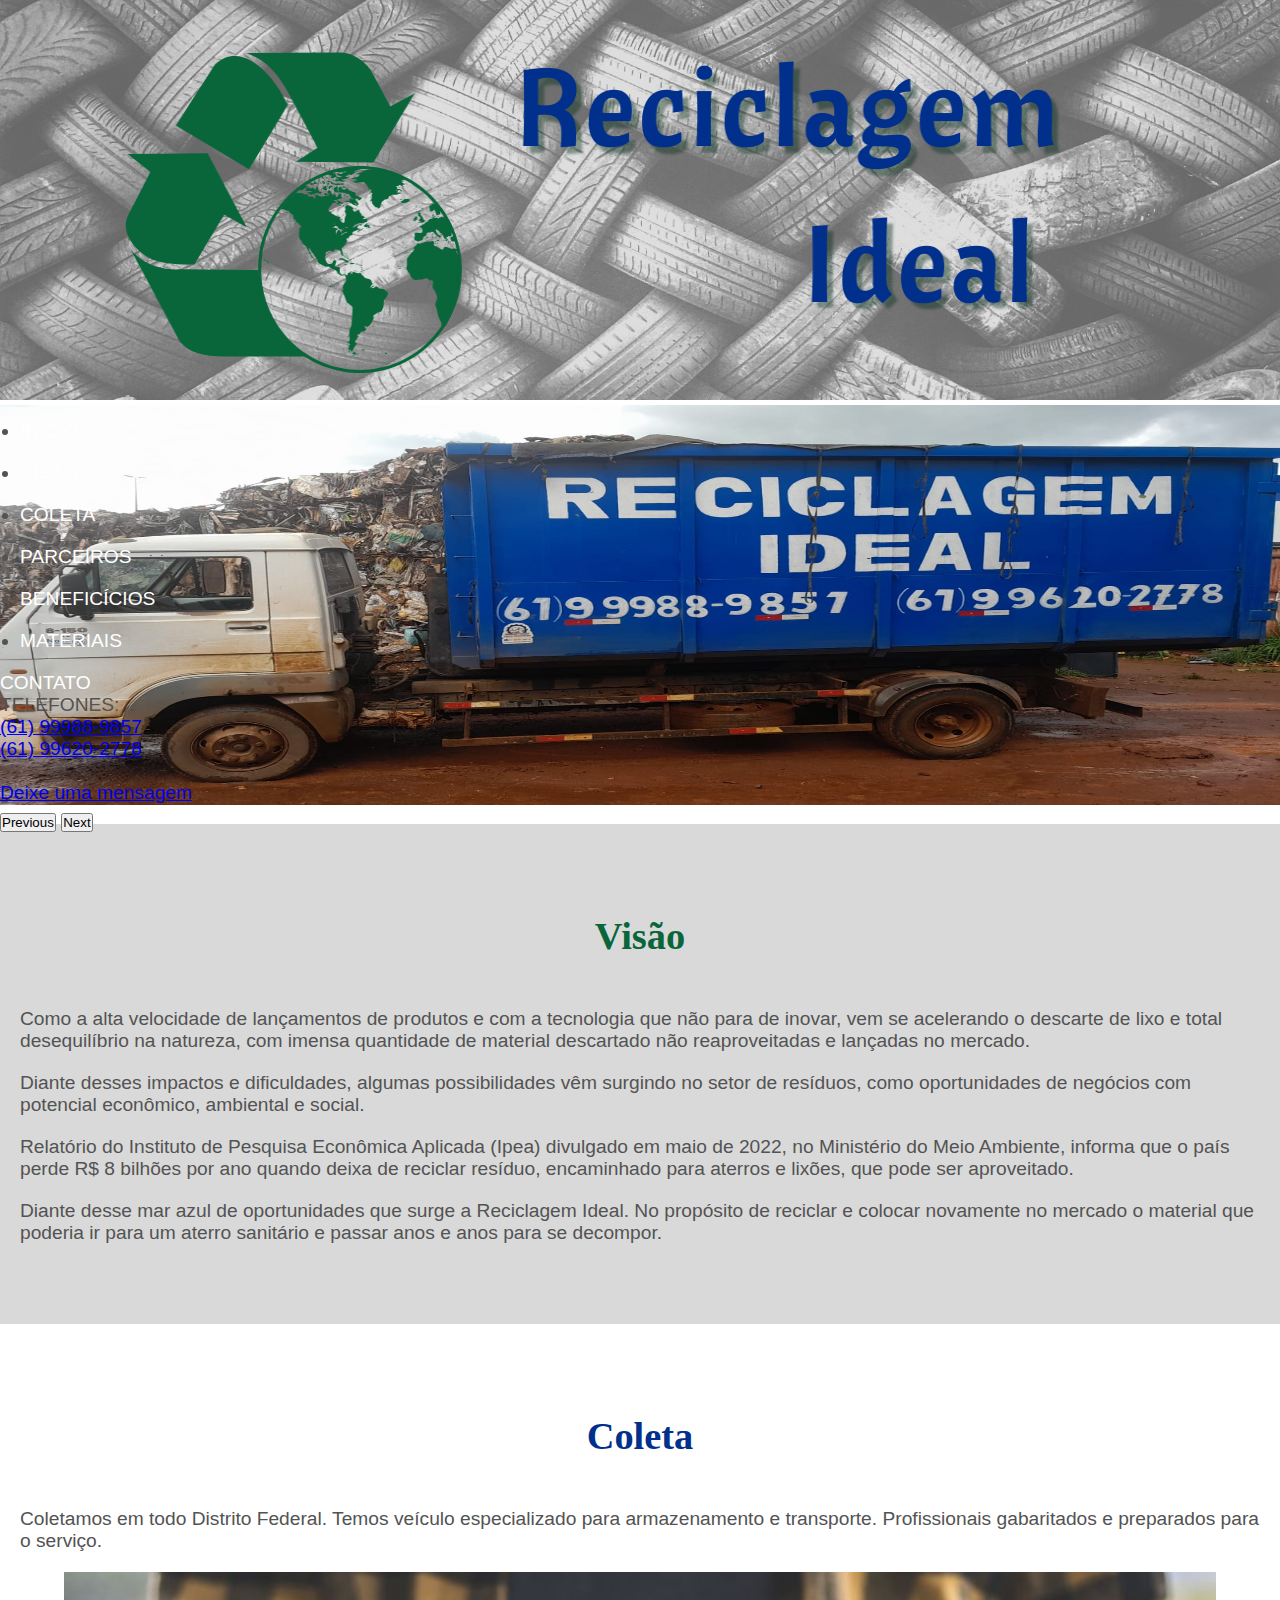
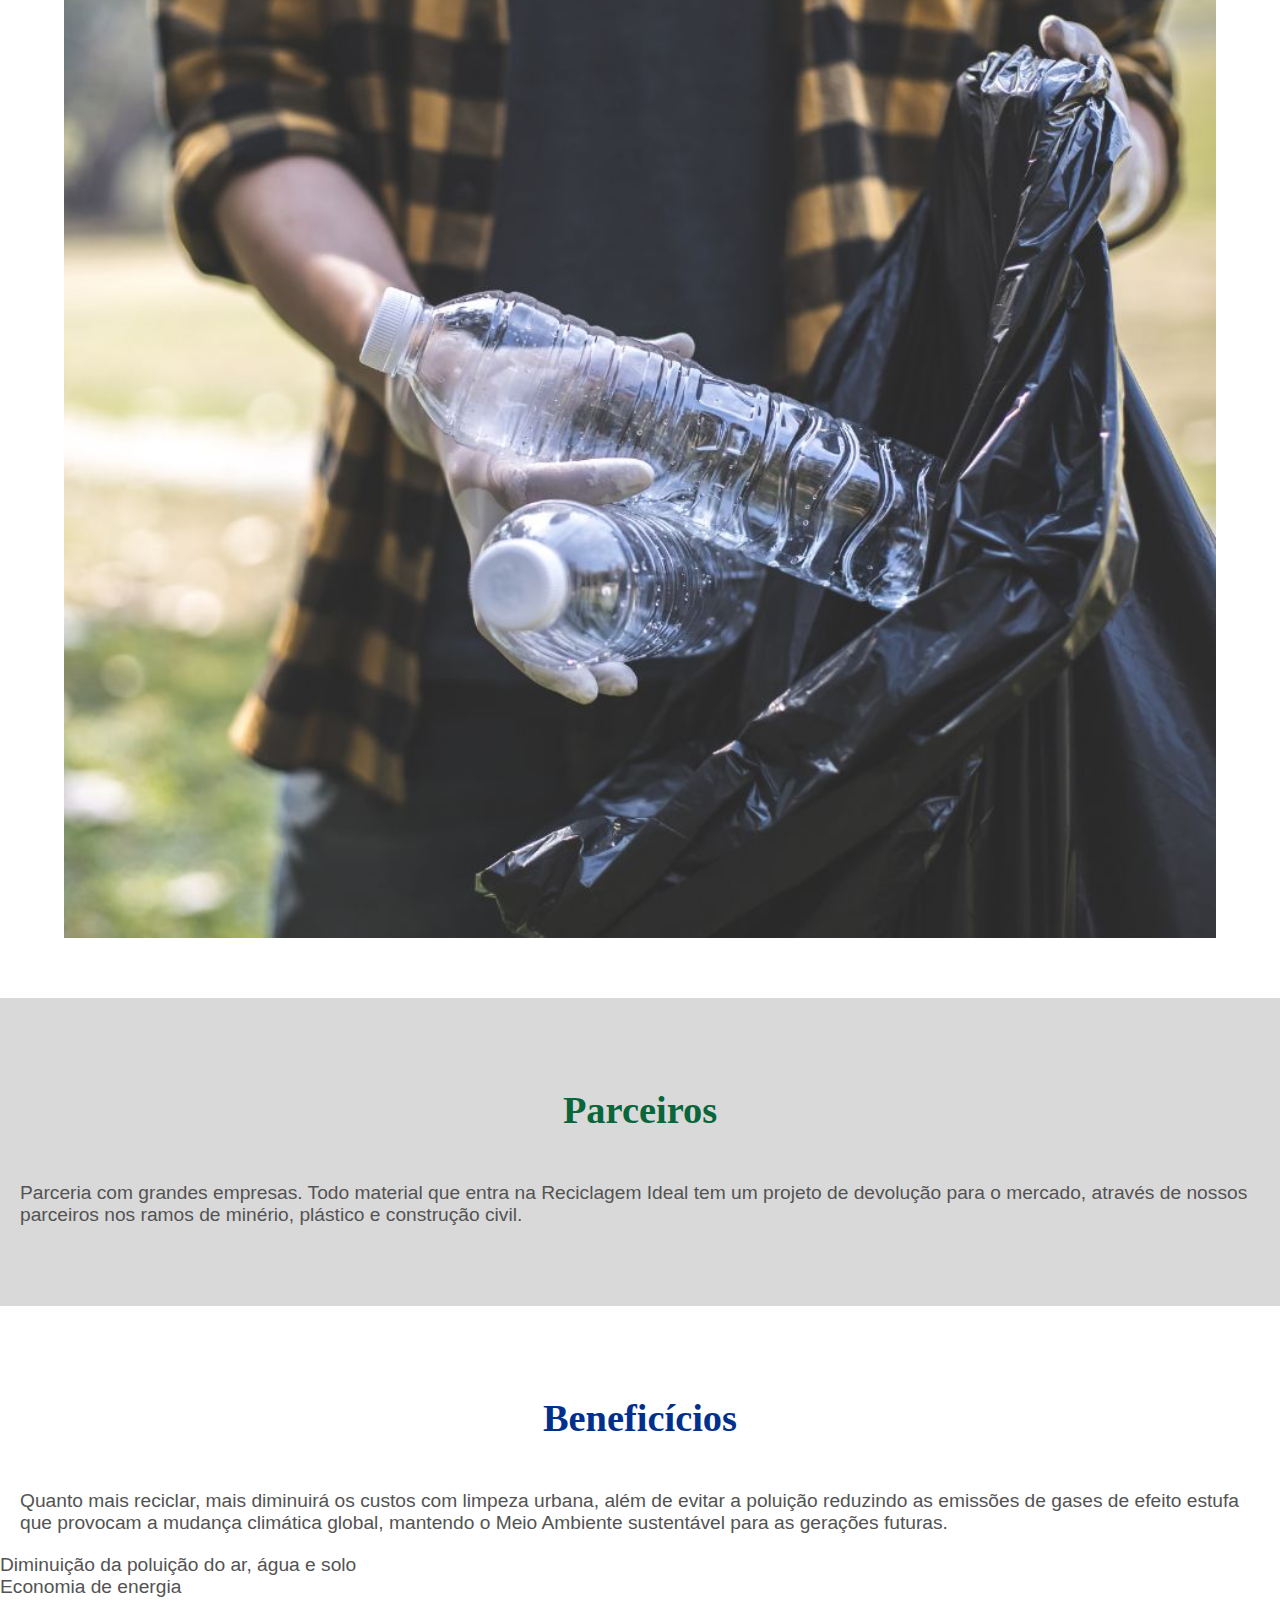
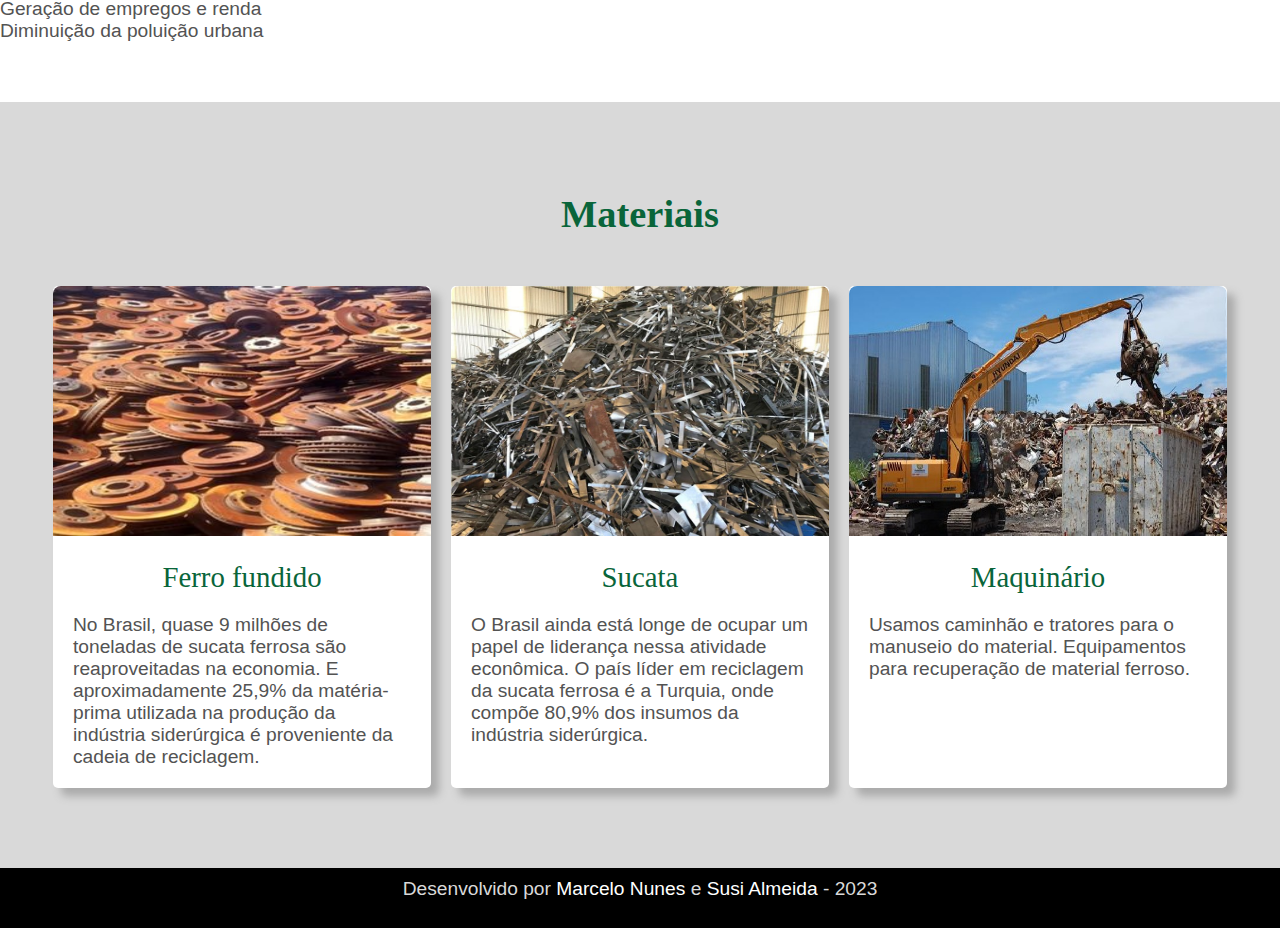
<file: index.html>
<!DOCTYPE html>
<html>
<head>
	<meta charset="UTF-8"/>
	<meta name="viewport" content="width=device-width, initial-scale=1.0">
    <meta name="author" content="Marcelo Nunes, Susi Almeida"/>
    <meta name="keywords" content="Ideal Recicláveis, ferro velho, sucata, material Recicláveis, ferro fundido, latinha, barra ferro"/>
    <meta name="description" content="Empresa no ramo de materiais Recicláveis, compra e venda de sucata em geral"/>
	<title>Reciclagem Ideal</title>
	<link rel="stylesheet" type="text/css" href="estilo.css">
	<link href="https://cdn.jsdelivr.net/npm/bootstrap@5.3.0-alpha1/dist/css/bootstrap.min.css" rel="stylesheet" integrity="sha384-GLhlTQ8iRABdZLl6O3oVMWSktQOp6b7In1Zl3/Jr59b6EGGoI1aFkw7cmDA6j6gD" crossorigin="anonymous">
</head>
<body>
	<div class="row">
		<header class="col-sm-12">
			<div id="carouselExampleAutoplaying" class="carousel slide" data-bs-ride="carousel">
		  <div class="carousel-inner">
		    <div class="carousel-item active">
		      <img src="img/reciclagemideal.png" class="d-block w-100" alt="banner">
		    </div>
		    <div class="carousel-item">
		      <img src="img/caminhao.jpeg" class="d-block w-100" alt="foto de caminhão">
		    </div>
		  </div>
		  <button class="carousel-control-prev" type="button" data-bs-target="#carouselExampleAutoplaying" data-bs-slide="prev">
		    <span class="carousel-control-prev-icon" aria-hidden="true"></span>
		    <span class="visually-hidden">Previous</span>
		  </button>
		  <button class="carousel-control-next" type="button" data-bs-target="#carouselExampleAutoplaying" data-bs-slide="next">
		    <span class="carousel-control-next-icon" aria-hidden="true"></span>
		    <span class="visually-hidden">Next</span>
		  </button>
		</div>
		</header>
	</div>
	<div class="container-fluid">
		 <div class="row ">
			<nav class="col-sm-3 navegacao">
				<ul class="nav flex-sm-column justify-content-center sticky-top">
					<li class="nav-item"><a class="link menu" href="#">Início</a></li>
					<li class="nav-item"><a class="link menu"href="#visao">Visão</a></li>
					<li class="nav-item"><a class="link menu"href="#coleta">Coleta</a></li>
					<li class="nav-item"><a class="link menu"href="#parceiros">Parceiros</a></li>
					<li class="nav-item"><a class="link menu"href="#beneficios">Beneficícios</a></li>
					<li class="nav-item"><a class="link menu"href="#materiais">Materiais</a></li>
					<li class="nav-item dropdown dropli">
					    <a class="nav-link dropdown-toggle link-light link menu" data-bs-toggle="dropdown" href="#" role="button" aria-expanded="false">Contato</a>
					    <ul class="dropdown-menu">
					      <li><a class="dropdown-item">TELEFONES:</a></li>
					      <li><a class="dropdown-item" href="tel:+556199988-9857">(61) 99988-9857</a></li>
					      <li><a class="dropdown-item" href="tel:+556199620-2778">(61) 99620-2778</a></li>
					      <li><hr class="dropdown-divider"></li>
					      <li><a class="dropdown-item" href="contato.html">Deixe uma mensagem</a></li>
					    </ul>
					  </li>
				</ul>
			</nav>
			<main class="col-sm-9 text-dark">
				<div id="visao">
					<h1 class="titulo">Visão</h1>

					<p>Como a alta velocidade de lançamentos de produtos e com a tecnologia que não para de inovar, vem se acelerando o descarte de lixo e total desequilíbrio na natureza, com imensa quantidade de material descartado não reaproveitadas e lançadas no mercado.</p>
					<p>Diante desses impactos e dificuldades, algumas possibilidades vêm surgindo no setor de resíduos, como oportunidades de negócios com potencial econômico, ambiental e social.</p>
					<p>Relatório do Instituto de Pesquisa Econômica Aplicada (Ipea) divulgado em maio de 2022, no Ministério do Meio Ambiente, informa que o país perde R$ 8 bilhões por ano quando deixa de reciclar resíduo, encaminhado para aterros e lixões, que pode ser aproveitado.</p>
					<p>Diante desse mar azul de oportunidades que surge a Reciclagem Ideal. No propósito de reciclar e colocar novamente no mercado o material que poderia ir para um aterro sanitário e passar anos e anos para se decompor.</p>

				</div>

				<div id="coleta">

					<h1 class="titulo">Coleta</h1>

					<p>Coletamos em todo Distrito Federal. Temos veículo especializado para armazenamento e transporte. Profissionais gabaritados e preparados para o serviço.</p>

					<img class="img-main" src="img/coleta.jpg" alt="pessoa coletando garrafas vazias">
				</div>
				<div id="parceiros">

					<h1 class="titulo">Parceiros</h1>

					<p>Parceria com grandes empresas. Todo material que entra na Reciclagem Ideal tem um projeto de devolução para o mercado, através de nossos parceiros nos ramos de minério, plástico e construção civil.</p>
				</div>
				<div id="beneficios">

				<h1 class="titulo">Beneficícios</h1>

				<p>Quanto mais reciclar, mais diminuirá os custos com limpeza urbana, além de evitar a poluição reduzindo as emissões de gases de efeito estufa que provocam a mudança climática global, mantendo o Meio Ambiente sustentável para as gerações futuras.</p>

				<ul>
					<li >Diminuição da poluição do ar, água e solo</li>
					<li>Economia de energia</li>
					<li>Geração de empregos e renda</li>
					<li>Diminuição da poluição urbana</li>
				</ul>
				</div>
				<div id="materiais">

				<h1 class="titulo">Materiais</h1>

					<div id="container">
						<div class="card">
							<img class="img-card mw-100" src="img/ferrofundido.jpg" alt="ferro fundido">
							<h2 class="titulo">Ferro fundido</h2>
							<p>No Brasil, quase 9 milhões de toneladas de sucata ferrosa são reaproveitadas na economia. E aproximadamente 25,9% da matéria-prima utilizada na produção da indústria siderúrgica é proveniente da cadeia de reciclagem.</p>
						</div>

						<div class="card">
							<img class="img-card mw-100" src="img/sucataferrosa.jpg" alt="varios materiais recicláveis">
							<h2 class="titulo">Sucata</h2>
							<p>O Brasil ainda está longe de ocupar um papel de liderança nessa atividade econômica. O país líder em reciclagem da sucata ferrosa é a Turquia, onde compõe 80,9% dos insumos da indústria siderúrgica. </p>
						</div>

						<div class="card">
							<img class="img-card mw-100" src="img/trator.jpg" alt="trator com um conteneir">
							<h2 class="titulo">Maquinário</h2>
							<p>Usamos caminhão e tratores para o manuseio do material. Equipamentos para recuperação de material ferroso.</p>
						</div>
		 			</div>
		 		</div>
			</main>
		</div>
		 <div class="row">
			<footer class="col-sm-12 textofooter">
				Desenvolvido por <a class="link" href="https://www.instagram.com/nunesmarceloferreira" target="_blank">Marcelo Nunes</a> e <a class="link" href="https://www.linkedin.com/mwlite/in/susialmeida" target="_blank">Susi Almeida</a> - 2023
			</footer>
		</div>

	<script src="https://cdn.jsdelivr.net/npm/@popperjs/core@2.11.6/dist/umd/popper.min.js" integrity="sha384-oBqDVmMz9ATKxIep9tiCxS/Z9fNfEXiDAYTujMAeBAsjFuCZSmKbSSUnQlmh/jp3" crossorigin="anonymous"></script>
	<script src="https://cdn.jsdelivr.net/npm/bootstrap@5.3.0-alpha1/dist/js/bootstrap.min.js" integrity="sha384-mQ93GR66B00ZXjt0YO5KlohRA5SY2XofN4zfuZxLkoj1gXtW8ANNCe9d5Y3eG5eD" crossorigin="anonymous"></script>
	<script src="https://cdn.jsdelivr.net/npm/bootstrap@5.3.0-alpha1/dist/js/bootstrap.bundle.min.js" integrity="sha384-w76AqPfDkMBDXo30jS1Sgez6pr3x5MlQ1ZAGC+nuZB+EYdgRZgiwxhTBTkF7CXvN" crossorigin="anonymous"></script>
    <script src="https://cdn.jsdelivr.net/npm/@popperjs/core@2.11.6/dist/umd/popper.min.js" integrity="sha384-oBqDVmMz9ATKxIep9tiCxS/Z9fNfEXiDAYTujMAeBAsjFuCZSmKbSSUnQlmh/jp3" crossorigin="anonymous"></script>
    <script src="https://cdn.jsdelivr.net/npm/bootstrap@5.3.0-alpha1/dist/js/bootstrap.min.js" integrity="sha384-mQ93GR66B00ZXjt0YO5KlohRA5SY2XofN4zfuZxLkoj1gXtW8ANNCe9d5Y3eG5eD" crossorigin="anonymous"></script>
</body>
</html>
</file>
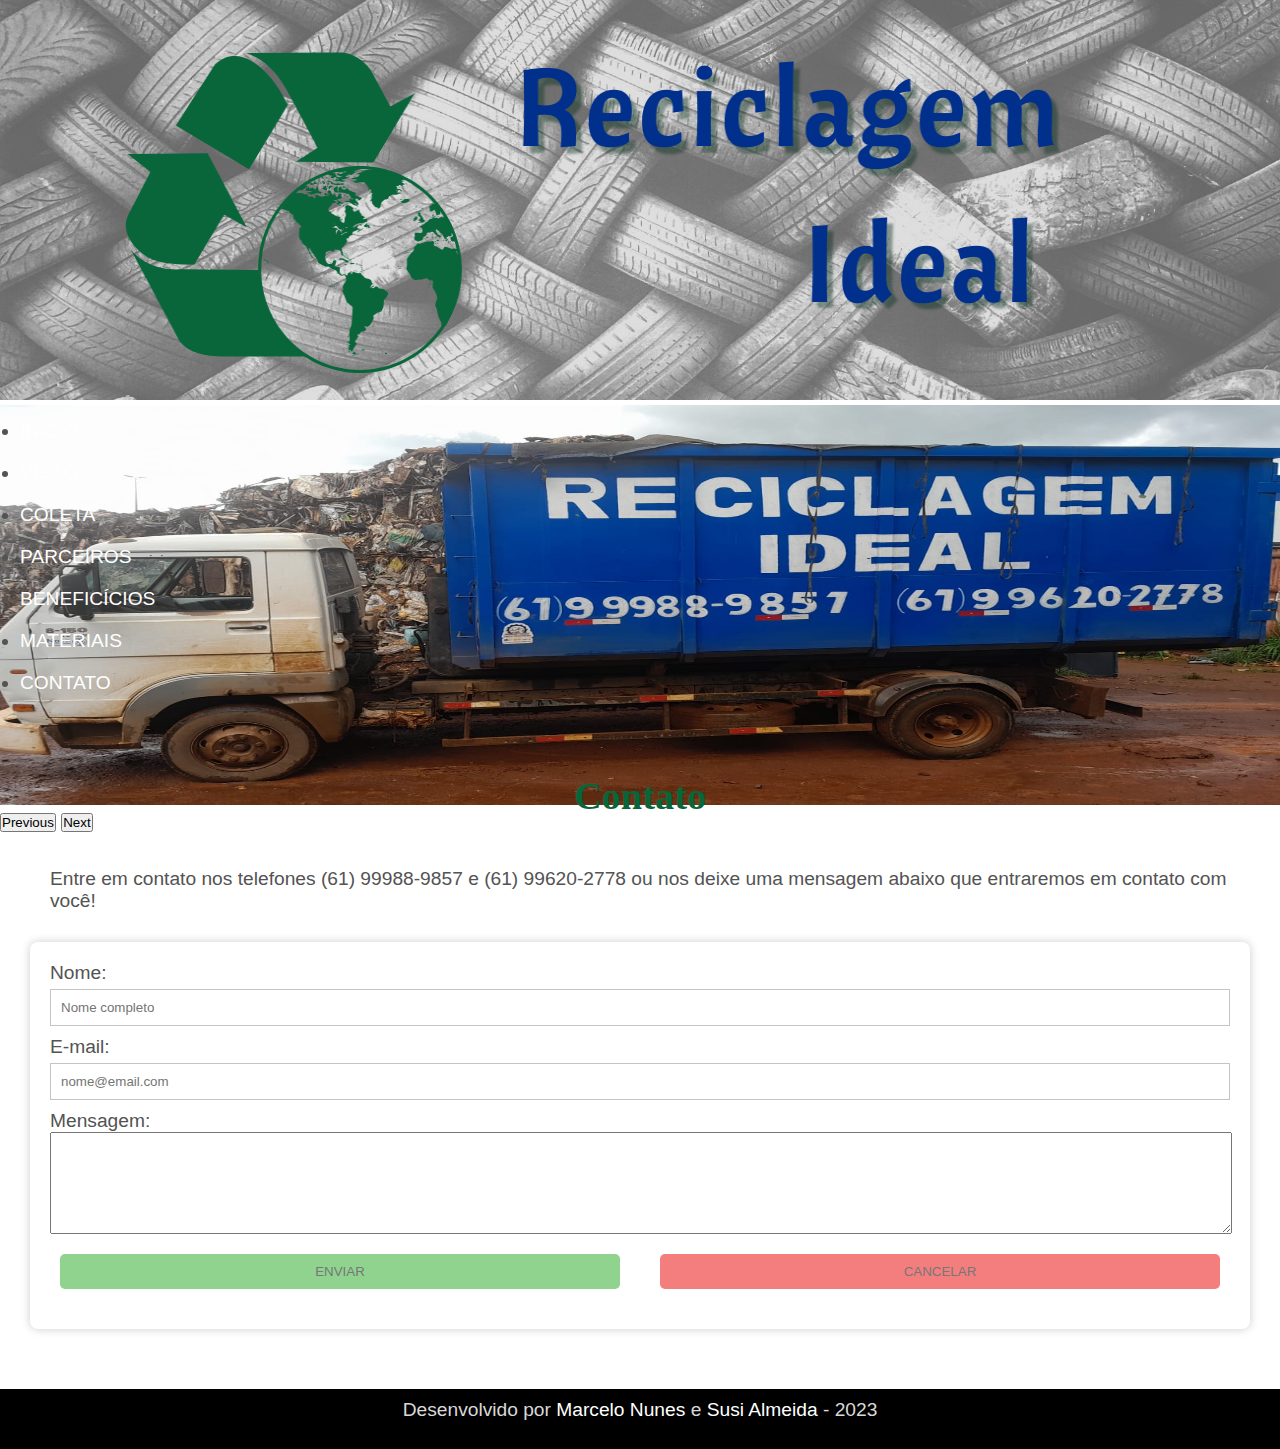
<file: contato.html>
<!DOCTYPE html>
<html>
<head>
	<meta charset="UTF-8"/>
	<meta name="viewport" content="width=device-width, initial-scale=1.0">
    <meta name="author" content="Marcelo Nunes, Susi Almeida"/>
    <meta name="keywords" content="Ideal Recicláveis, ferro velho, sucata, material Recicláveis, ferro fundido, latinha, barra ferro"/>
    <meta name="description" content="Empresa no ramo de materiais Recicláveis, compra e venda de sucata em geral"/>
	<title>Reciclagem Ideal</title>
	<link rel="stylesheet" type="text/css" href="estilo.css">
	<link href="https://cdn.jsdelivr.net/npm/bootstrap@5.3.0-alpha1/dist/css/bootstrap.min.css" rel="stylesheet" integrity="sha384-GLhlTQ8iRABdZLl6O3oVMWSktQOp6b7In1Zl3/Jr59b6EGGoI1aFkw7cmDA6j6gD" crossorigin="anonymous">
</head>
<body>
	<section>
		<div class="row">
			<header class="col-sm-12">
			<div id="carouselExampleAutoplaying" class="carousel slide" data-bs-ride="carousel">
		  <div class="carousel-inner">
		    <div class="carousel-item active">
		      <img src="img/reciclagemideal.png" class="d-block w-100" alt="banner">
		    </div>
		    <div class="carousel-item">
		      <img src="img/caminhao.jpeg" class="d-block w-100" alt="foto de caminhão">
		    </div>
		  </div>
		  <button class="carousel-control-prev" type="button" data-bs-target="#carouselExampleAutoplaying" data-bs-slide="prev">
		    <span class="carousel-control-prev-icon" aria-hidden="true"></span>
		    <span class="visually-hidden">Previous</span>
		  </button>
		  <button class="carousel-control-next" type="button" data-bs-target="#carouselExampleAutoplaying" data-bs-slide="next">
		    <span class="carousel-control-next-icon" aria-hidden="true"></span>
		    <span class="visually-hidden">Next</span>
		  </button>
		</div>
		</header>
		</div>
		<div class="container-fluid">
			<div class="row">
			<nav class="col-sm-3 navegacao">
				<ul class="nav flex-sm-column justify-content-center sticky-top">
						<li class="nav-item"><a class="link menu" href="index.html">Início</a></li>
						<li class="nav-item"><a class="link menu" href="index.html#visao">Visão</a></li>
						<li class="nav-item"><a class="link menu" href="index.html#coleta">Coleta</a></li>
						<li class="nav-item"><a class="link menu" href="index.html#parceiros">Parceiros</a></li>
						<li class="nav-item"><a class="link menu" href="index.html#beneficios">Beneficícios</a></li>
						<li class="nav-item"><a class="link menu" href="index.html#materiais">Materiais</a></li>
						<li class="nav-item"><a class="link menu" href="#">Contato</a></li>
					</ul>
				</nav>

				<section class="col-sm-9 contato">
					<h1 class="titulo">Contato</h2>

					<p> Entre em contato nos telefones (61) 99988-9857 e (61) 99620-2778 ou nos deixe uma mensagem abaixo que entraremos em contato com você!

					<form name="" method="" action="">
						<label for="nome">Nome: </label><br/>
						<input id="nome" type="text" name="nome_completo" size="80" placeholder="Nome completo" required/><br/>

						<label for="email">E-mail:</label>
						<input id="email" type="email" name="email" placeholder="nome@email.com" />

						<label>Mensagem:</label><br/>
						<textarea id="msg" cols="80" rows="4"></textarea>

						<div id="btn-form">
							<input type="submit" name="btn-login" value="ENVIAR" />
							<input type="reset" name="btn-cancelar" value="CANCELAR" />
						</div>
					</form>	
				</section>
			</div>
		</div>
		<div class="row">
			<footer class="col-sm-12 textofooter">
				Desenvolvido por <a class="link" href="https://www.instagram.com/nunesmarceloferreira" target="_blank">Marcelo Nunes</a> e <a class="link" href="https://www.linkedin.com/mwlite/in/susialmeida" target="_blank">Susi Almeida</a> - 2023
			</footer>
		</div>
	</section>
	<script src="https://cdn.jsdelivr.net/npm/bootstrap@5.3.0-alpha1/dist/js/bootstrap.bundle.min.js" integrity="sha384-w76AqPfDkMBDXo30jS1Sgez6pr3x5MlQ1ZAGC+nuZB+EYdgRZgiwxhTBTkF7CXvN" crossorigin="anonymous"></script>
    <script src="https://cdn.jsdelivr.net/npm/@popperjs/core@2.11.6/dist/umd/popper.min.js" integrity="sha384-oBqDVmMz9ATKxIep9tiCxS/Z9fNfEXiDAYTujMAeBAsjFuCZSmKbSSUnQlmh/jp3" crossorigin="anonymous"></script>
    <script src="https://cdn.jsdelivr.net/npm/bootstrap@5.3.0-alpha1/dist/js/bootstrap.min.js" integrity="sha384-mQ93GR66B00ZXjt0YO5KlohRA5SY2XofN4zfuZxLkoj1gXtW8ANNCe9d5Y3eG5eD" crossorigin="anonymous"></script>
</body>
</html>
</file>
<file: estilo.css>
* {
	margin: 0; padding: 0;
}

body{
	font: 120%  Arial, sans-serif;
	color: #535353;
}

header, img {
	width: 100%;
	height: 400px;
}

.nav-item {
	margin: 20px;
}

nav {
	background-color: #09653A;
	z-index: 1;

}

.link {
	color: #fff;
	text-decoration: none;
}

.menu {
	text-transform: uppercase;
}

main {
	background-color: #D9D9D9;
}

#visao, #coleta, #parceiros, #beneficios, #materiais, #contato {
	padding-top: 60px;
	padding-bottom: 60px;
}

#coleta, #beneficios {
	background-color: #fff;
}

#coleta h1, #beneficios h1 {
	color:#01308c;
}

.img-main {
	max-width: 90%;
	height:auto;
	display: block;
  	margin-left: auto;
 	margin-right: auto;
}

h1 {
	padding: 30px;
	color: #06301C ;
	font: 200% Century Shoolbook;
	font-weight: bold;
	text-align: center;
}

p {
	margin: 20px;
	text-align: left;
}

li, {
	list-style-position: inside;
	margin-left: 20px;
}

.dropli {
	margin-left: 0;
}

#container {
	display: flex;
	margin: 10px;
	flex-wrap: wrap;
	justify-content: center;
}

.card {
	background-color: #fff;
	margin: 10px;
	width: 30%;
	border-radius: 5px;
	box-shadow: 8px 8px 8px #AAA;
	transition: 0.5s;
}

.card:hover {
	box-shadow: 16px 16px 16px #AAA;
}

.img-card {
	border-radius: 8px 8px 0 0;
	height: 250px;
	width:  100%;
}

h2 {
	margin: 20px;
	font: 150% Century Shoolbook;
	text-align: center;
}

.titulo {
	color: #09653A;
}

aside.img {
	height: auto;
}

.contato{
	padding: 30px;
}

form {
	margin: 30px auto;
	background-color: #fff;
	padding: 20px;
	border-radius: 8px;
	box-shadow: 0 0 10px #ccc;
}

input {
	width: 100%;
	margin-top: 5px;
	margin-bottom: 10px;
	padding: 10px;
	box-sizing: border-box;
	border: 1px solid #C4C4C4;
	color: #777;
}

#btn-form{
	display: flex;
	justify-content: space-between;
	gap: 40px;
	margin:10px;
}

input[type="submit"], input[type="reset"]{
	background-color: #8FD38F;
	color: #777;
	border: 0;
	border-radius: 5px;
}

input[type="reset"] {
	background-color: #F47E7E;
}

textarea {
	height: 100px;
	width: 100%;
}

footer {
	height: 50px;
	background-color: #000;
	text-align: center;
	padding-top: 10px;
}

.textofooter {
	color: #D9D9D9;
}

@media screen and (max-width: 576px){

	header, img {
	width: 100%;
	height: 200px;
	}

	.nav-item {
		margin: 5px;
		padding-top: 5px;
	}

	.navegacao {
		display: flex;
		position: sticky;
		padding-top: 20px;
  		top: 0;
	}

	.card {
	width: 300px;
}

	footer {
		padding-top: 0;
	}
</file>
